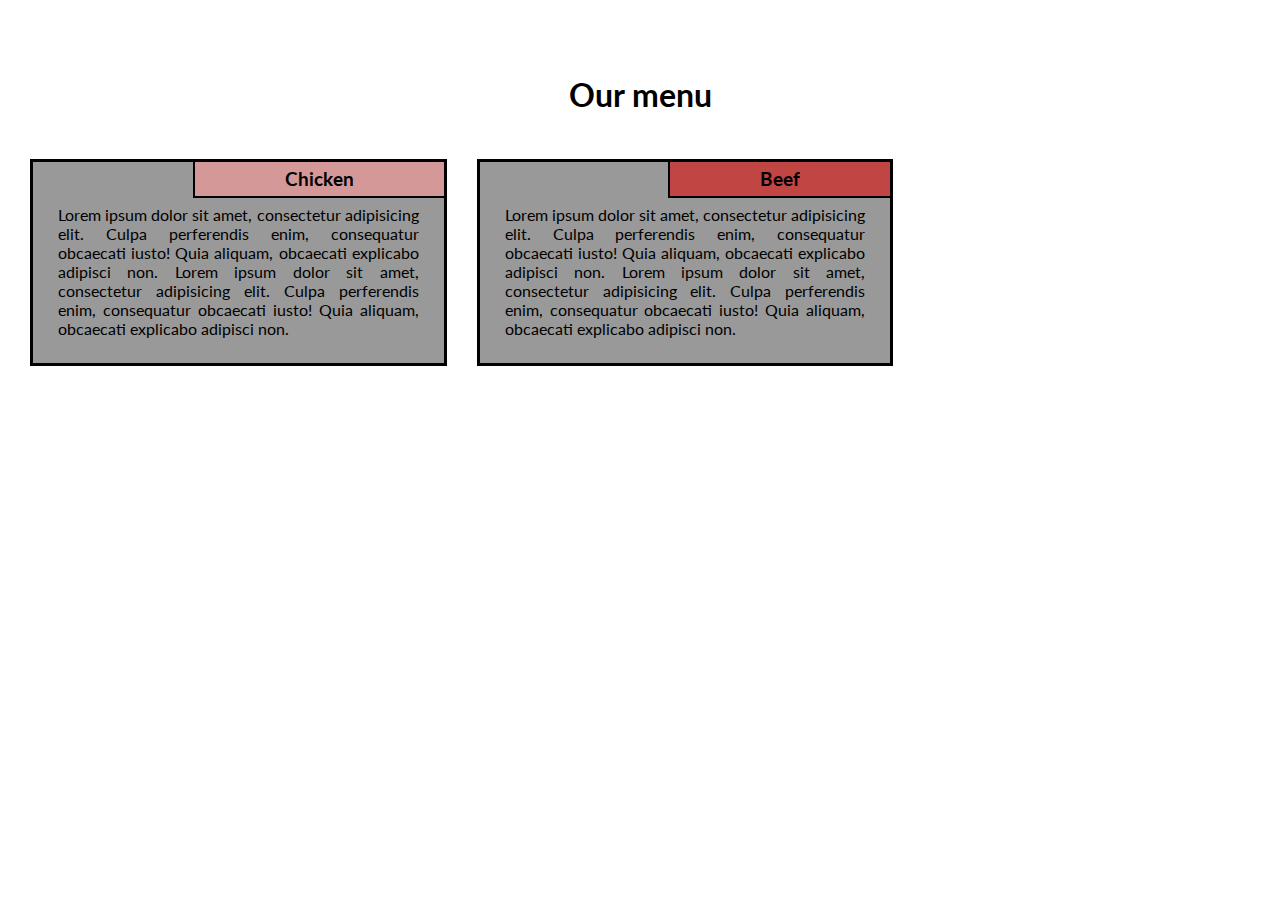
<file: mod2-solution/index.html>
<!DOCTYPE html>
<html>
<head>
  <meta charset="utf-8">
  <meta name="viewport" content="width=device-width, initial-scale=1">
  <title>My Responsive Layout</title>
  <link href="https://fonts.googleapis.com/css?family=Lato" rel="stylesheet">
  <link href="css/style.css" rel="stylesheet" type="text/css">
</head>
<body>
  <div class="container">
    <h1 class="menu-title">Our menu</h1>
    <div class="item-row">
      <div class="item col-lg-4">
        <div class="item-title" id="title-one">
          <h3>Chicken</h3>
        </div>
        <p>
          Lorem ipsum dolor sit amet, consectetur adipisicing elit. Culpa perferendis enim, consequatur obcaecati iusto! Quia aliquam, obcaecati explicabo adipisci non. Lorem ipsum dolor sit amet, consectetur adipisicing elit. Culpa perferendis enim, consequatur obcaecati iusto! Quia aliquam, obcaecati explicabo adipisci non.
        </p>
      </div>
    </div>
    <div class="item-row">
      <div class="item col-lg-4">
        <div class="item-title" id="title-two">
          <h3>Beef</h3>
        </div>
        <p>
          Lorem ipsum dolor sit amet, consectetur adipisicing elit. Culpa perferendis enim, consequatur obcaecati iusto! Quia aliquam, obcaecati explicabo adipisci non. Lorem ipsum dolor sit amet, consectetur adipisicing elit. Culpa perferendis enim, consequatur obcaecati iusto! Quia aliquam, obcaecati explicabo adipisci non.
        </p>
      </div>
    </div>
    <div class="item-row">
      <div class="item col-lg-4 col-lg-tablet">
        <div class="item-title" id="title-three">
          <h3>Sushi</h3>
        </div>
        <p>
          Lorem ipsum dolor sit amet, consectetur adipisicing elit. Culpa perferendis enim, consequatur obcaecati iusto! Quia aliquam, obcaecati explicabo adipisci non. Lorem ipsum dolor sit amet, consectetur adipisicing elit. Culpa perferendis enim, consequatur obcaecati iusto! Quia aliquam, obcaecati explicabo adipisci non.
        </p>
      </div>
    </div>
  </div>
</body>
</html>
</file>
<file: mod2-solution/css/style.css>
/* Reset Styles */
* {
  box-sizing: border-box;
  margin: 0;
  padding: 0;
}

/* Base Styles */
body {
  font-family: 'Lato', sans-serif;
}

/* Layout Styles */
.row {
  width: 100%;
}

.menu-title {
  text-align: center;
  margin-bottom: 30px;
}

.container {
  position: relative;
  top: 60px;
  margin: 15px;
}

.item {
  position: relative;
  top: 0;
  background-color: #999999;
  margin: 15px;
  padding: 25px;
  border: 3px solid #000;
}

.item p {
  margin-top: 18px;
  text-align: justify;
  font-size: 100%;
}

.item-title {
  position: absolute;
  top: 0;
  right: 0px;
  background: green;
  padding: 6px 90px;
  border-left: 2px solid #000;
  border-bottom: 2px solid #000;
}

#title-one {
  background-color: #D59898;
}

#title-two {
  background-color: #C14543;
}

#title-three {
  background-color: #E5D198;
}

/* Simple Responsive Framework */
/* Desktop */
@media (min-width: 992px) {
  .col-lg-4 {
    width: 33.33%;
    float: left;
  }
  .col-lg-tablet {
    display: none;
  }
}

/* Tablet */
@media (min-width: 768px) and (max-width: 991px) {
  .col-lg-4 {
    width: 50%;
    float: left;
  }
  .col-lg-tablet {
    width: 100%;
    float: left;
    display: block;
  }
}

/* Mobile */
@media (max-width: 767px) {
  .col-lg-4,
  .col-lg-tablet {
    width: 100%;
    float: left;
  }
}
</file>
